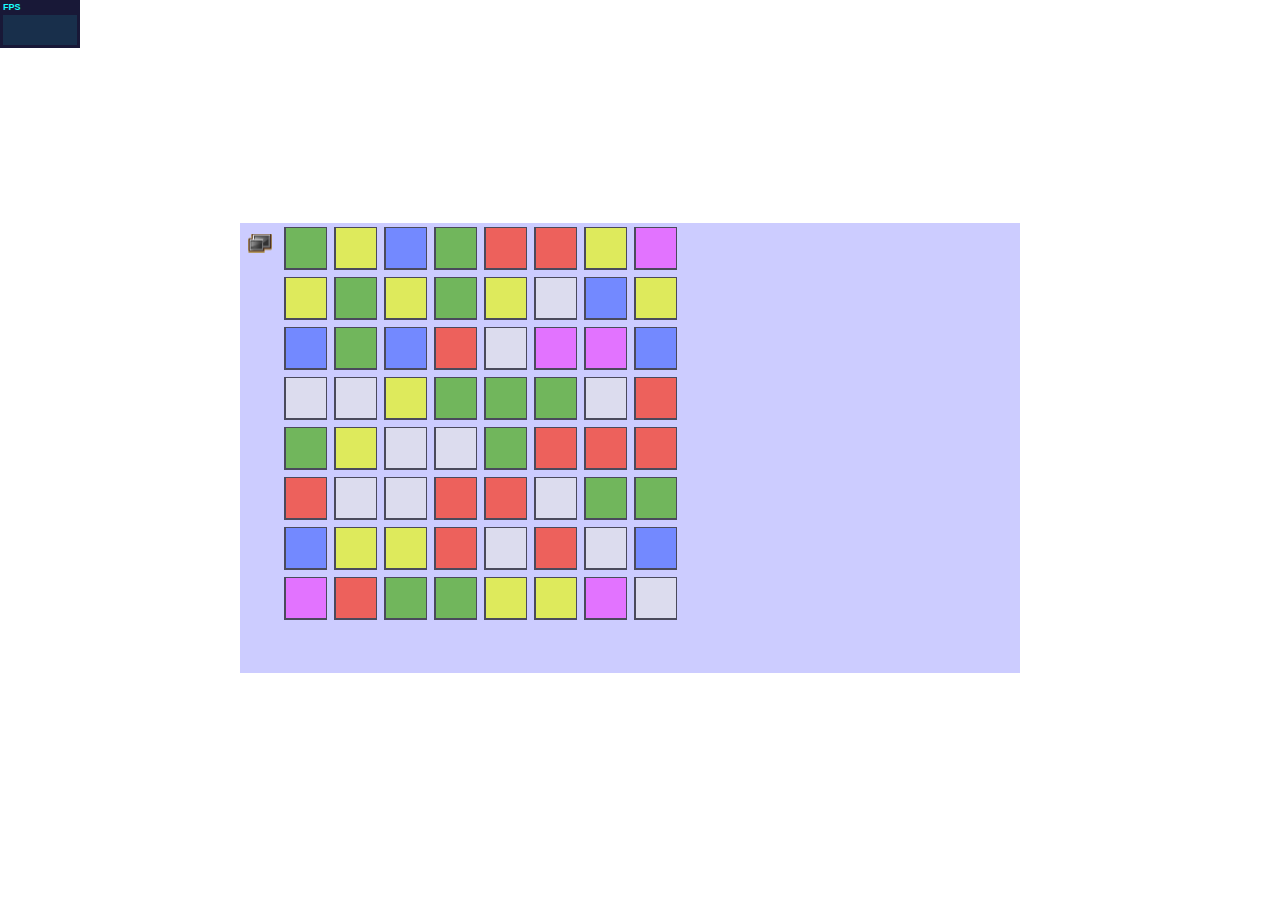
<file: pixi2/index.html>
<!DOCTYPE html>
<html>
<head lang="en">
    <meta charset="UTF-8">
    <title>pixi_req</title>
    <link rel="stylesheet" type="text/css" href="css/common.css"/>
</head>
<body>
<div class="outer">
    <div class="middle">
        <div class="inner">
            <div id="content">
                <img class="center" width="26" height="37" src="assets/loader/load_image.png" alt="" />
                <p class="center" id="progress_txt">...</p>
            </div>
        </div>
    </div>
</div>
<script data-main="js/app/main" src="js/core/require.js"></script>
</body>
</html>
</file>
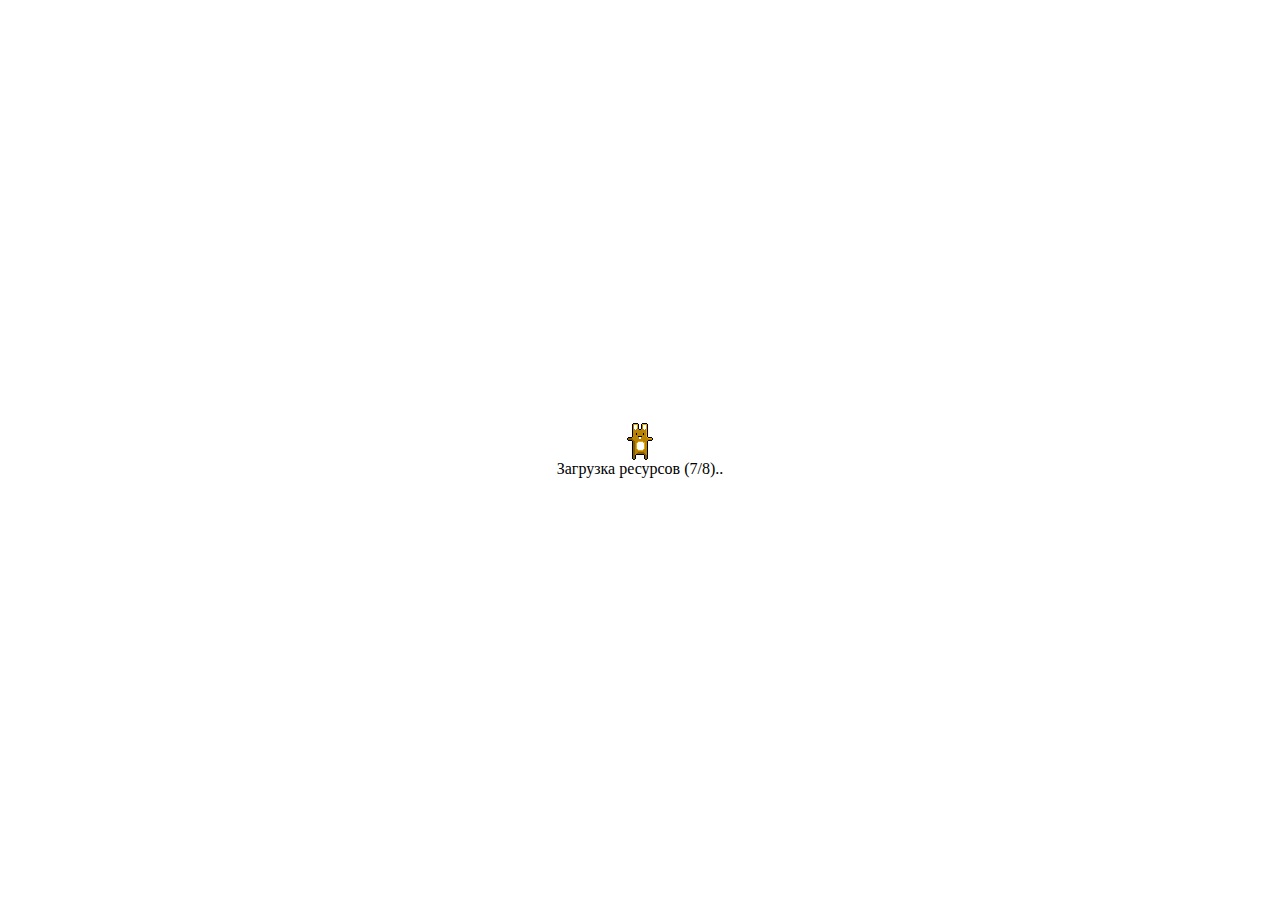
<file: _old/fast_index.html>
<!DOCTYPE html>
<html>
<head lang="en">
    <meta charset="UTF-8">
    <title>pixi_fast_index</title>
    <link rel="stylesheet" type="text/css" href="css/proj2/fast_common.css"/>
</head>
<body>
<div class="outer">
    <div class="middle">
        <div class="inner">
            <div id="content">
                <img class="center" width="26" height="37" src="assets/common/bunny.png" alt="" />
                <p class="center" id="progress_txt">Загрузка..</p>
            </div>
        </div>
    </div>
</div>
<script type="text/javascript" src="js/common/core/script_ldr.js"></script>
<script type="text/javascript">
    window.onload = function(){
        load_script("js/proj2/main_loader.js");
    }
</script>
</body>
</html>
</file>
<file: pixi2/css/common.css>
* {
    margin: 0;
}

html, body {
    height: 100%;
}

.outer {
    display: table;
    position: absolute;
    height: 100%;
    width: 100%;
}

.middle {
    display: table-cell;
    vertical-align: middle;
}

.inner {
    margin-left: auto;
    margin-right: auto;
    width: 800px;
}

p.center { text-align: center }

img.center {
    display: block;
    margin-left: auto;
    margin-right: auto
}
</file>
<file: _old/css/proj2/fast_common.css>
* {
    margin: 0;
}

html, body {
    height: 100%;
}

.outer {
    display: table;
    position: absolute;
    height: 100%;
    width: 100%;
}

.middle {
    display: table-cell;
    vertical-align: middle;
}

.inner {
    margin-left: auto;
    margin-right: auto;
    width: 800px;
}

p.center { text-align: center }

img.center {
    display: block;
    margin-left: auto;
    margin-right: auto
}
</file>
